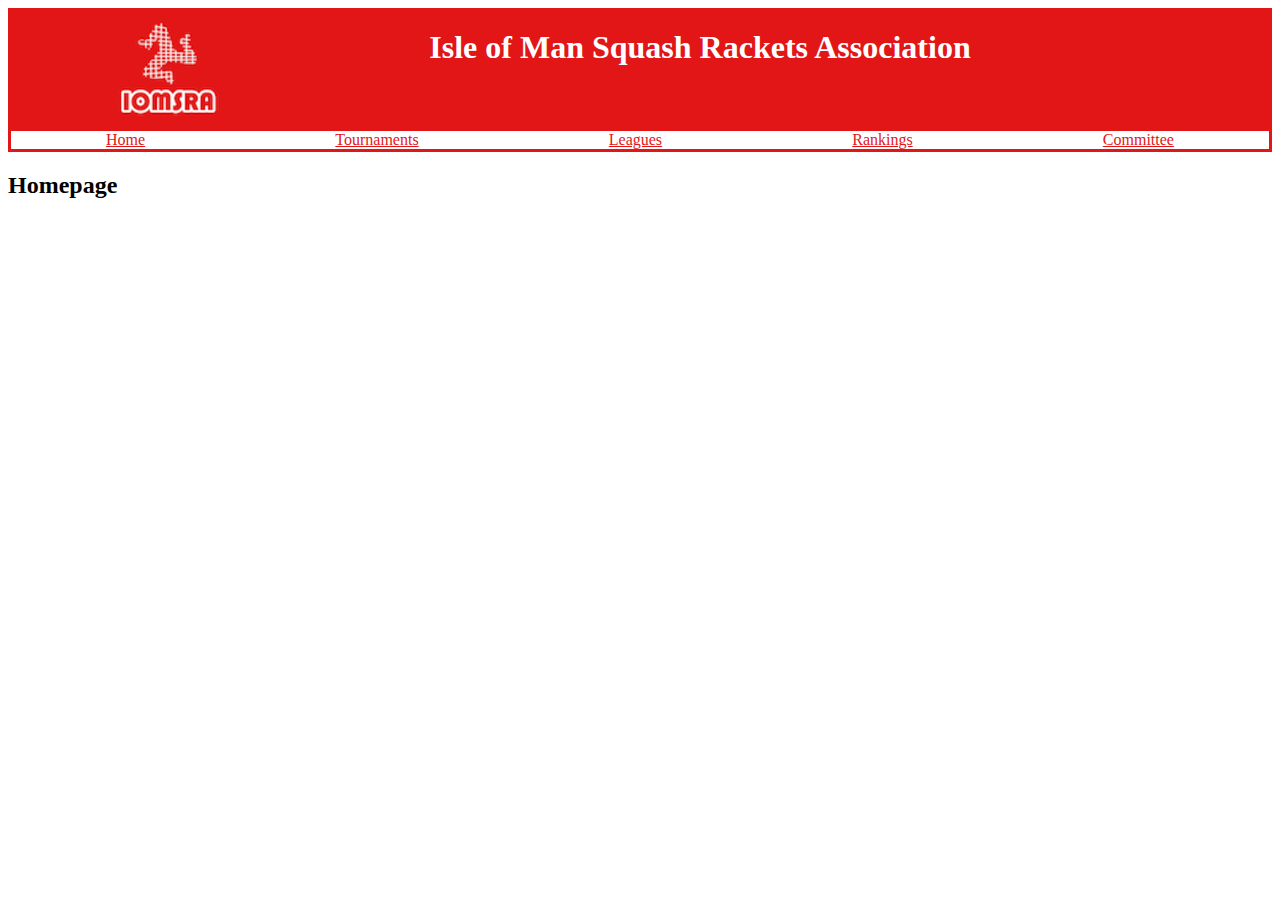
<file: index.html>
<!DOCTYPE html>
<html lang="en">
<head>
    <meta charset="UTF-8">
    <meta name="viewport" content="width=device-width, initial-scale=1.0">
    <title>IOMSRA</title>
    <link rel="stylesheet" href="./style.css" >
</head>
<body>
    <div class="banner" class="Container"> 
        <img src="./assets/images/IOMSRA.jpg" alt="IOMSRA logo"> 
        <h1> Isle of Man Squash Rackets Association </h1><br/>
       </div>
    <div class="menu">
        <li><a href="./index.html">Home</a></li>
        <li><a href="./public/Tournaments.html">Tournaments</a> </li>
        <li><a href="./public/Leagues.html">Leagues</a></li>
        <li><a href="./public/Rankings.html">Rankings</a></li>
        <li><a href="./public/Committee.html">Committee</a></li>

    </div>
    <div>
        <h2>Homepage</h2>
    </div>

    
</body>
</html>
</file>
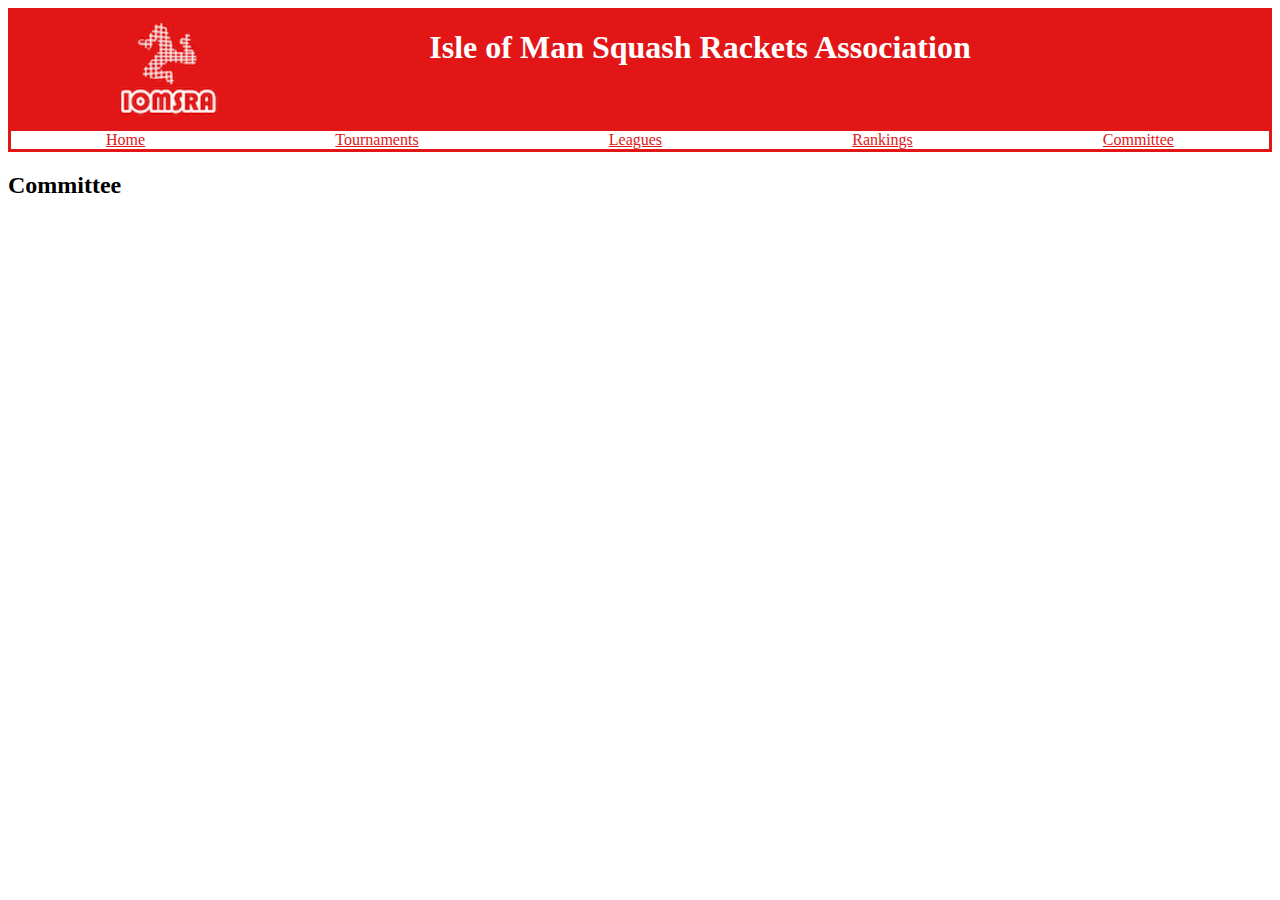
<file: public/Committee.html>
<!DOCTYPE html>
<html lang="en">
<head>
    <meta charset="UTF-8">
    <meta name="viewport" content="width=device-width, initial-scale=1.0">
    <title>IOMSRA Committee</title>
    <link rel="stylesheet" href="../style.css" >
</head>
<body>
    <div class="banner" class="Container"> 
        <img src="../assets/images/IOMSRA.jpg" alt="IOMSRA logo"> 
        <h1> Isle of Man Squash Rackets Association </h1><br/>
       </div>
    <div class="menu">
        <li><a href="../index.html">Home</a></li>
        <li><a href="../public/Tournaments.html">Tournaments</a> </li>
        <li><a href="../public/Leagues.html">Leagues</a></li>
        <li><a href="../public/Rankings.html">Rankings</a></li>
        <li><a href="../public/Committee.html">Committee</a></li>

    </div>
    <div>
        <h2>Committee</h2>
    </div>
</body>
</html>
</file>
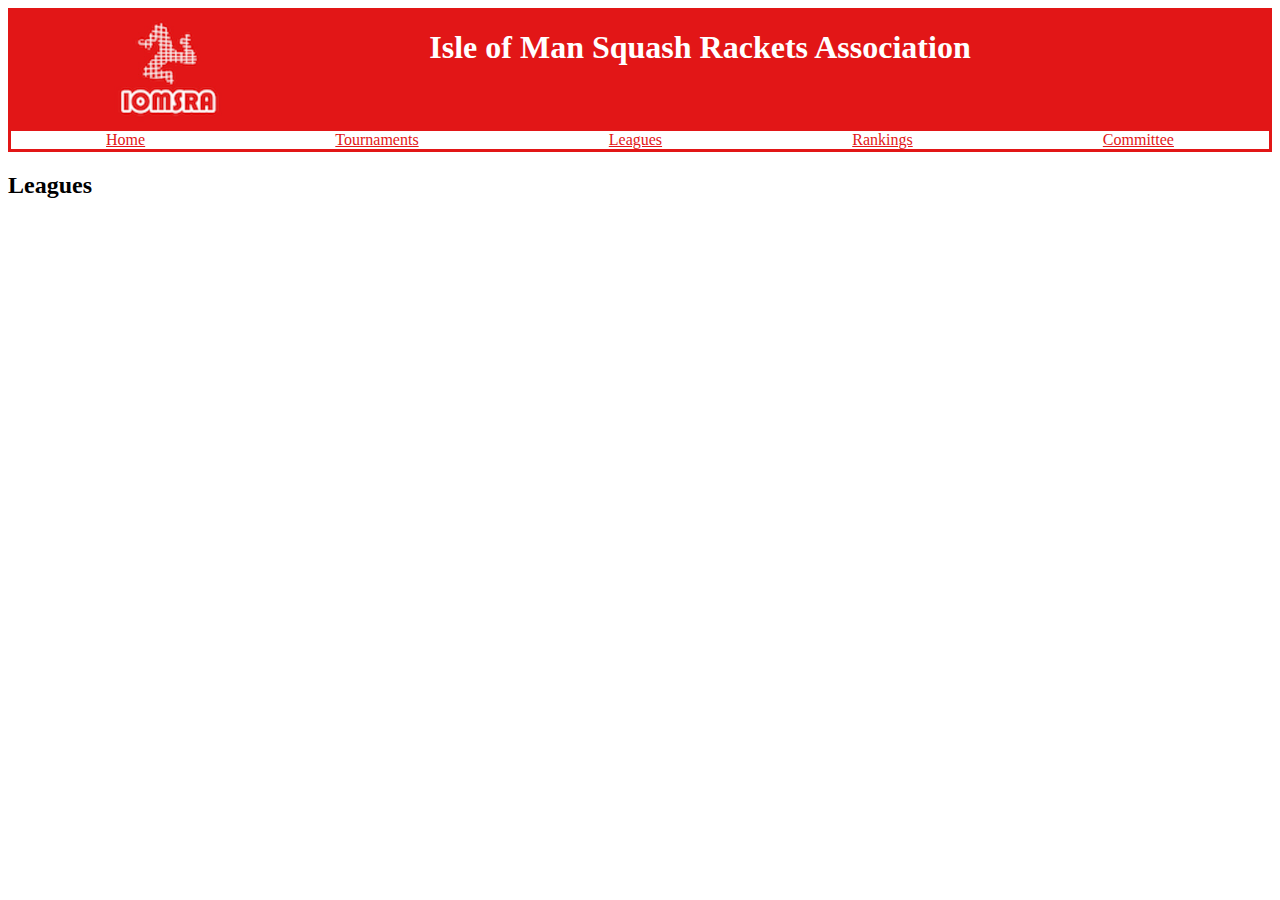
<file: public/Leagues.html>
<!DOCTYPE html>
<html lang="en">
<head>
    <meta charset="UTF-8">
    <meta name="viewport" content="width=device-width, initial-scale=1.0">
    <title>IOMSRA Leagues</title>
    <link rel="stylesheet" href="../style.css" >
</head>
<body>
    <div class="banner" class="Container"> 
        <img src="../assets/images/IOMSRA.jpg" alt="IOMSRA logo"> 
        <h1> Isle of Man Squash Rackets Association </h1><br/>
       </div>
    <div class="menu">
        <li><a href="../index.html">Home</a></li>
        <li><a href="../public/Tournaments.html">Tournaments</a> </li>
        <li><a href="../public/Leagues.html">Leagues</a></li>
        <li><a href="../public/Rankings.html">Rankings</a></li>
        <li><a href="../public/Committee.html">Committee</a></li>

    </div>
    <div>
        <h2>Leagues</h2>
    </div>
    
</body>
</html>
</file>
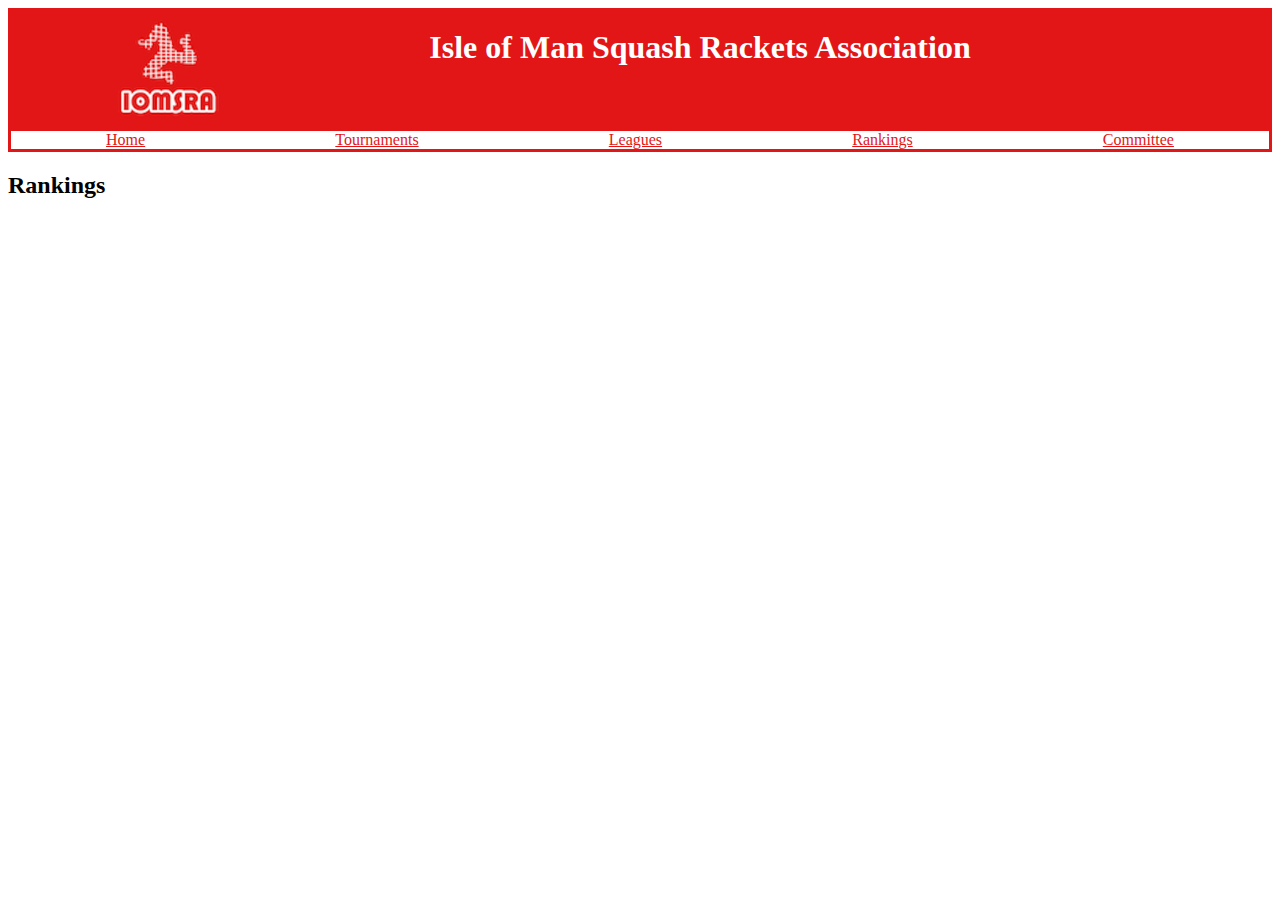
<file: public/Rankings.html>
<!DOCTYPE html>
<html lang="en">
<head>
    <meta charset="UTF-8">
    <meta name="viewport" content="width=device-width, initial-scale=1.0">
    <title>IOMSRA Rankings</title>
    <link rel="stylesheet" href="../style.css" >
</head>
<body>
    <div class="banner" class="Container"> 
        <img src="../assets/images/IOMSRA.jpg" alt="IOMSRA logo"> 
        <h1> Isle of Man Squash Rackets Association </h1><br/>
       </div>
    <div class="menu">
        <li><a href="../index.html">Home</a></li>
        <li><a href="../public/Tournaments.html">Tournaments</a> </li>
        <li><a href="../public/Leagues.html">Leagues</a></li>
        <li><a href="../public/Rankings.html">Rankings</a></li>
        <li><a href="../public/Committee.html">Committee</a></li>

    </div>
    <div>
        <h2>Rankings</h2>
    </div>
</body>
</html>
</file>
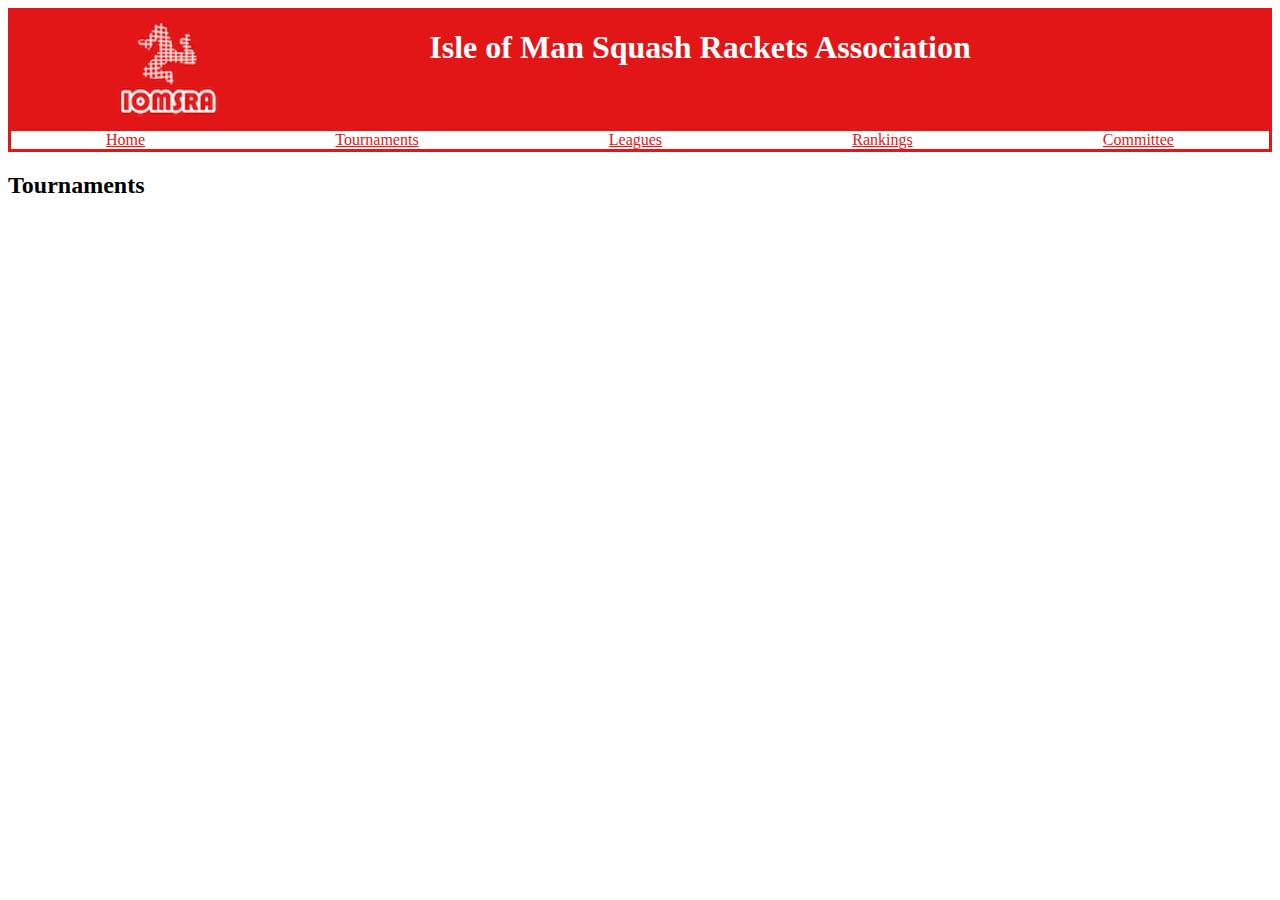
<file: public/Tournaments.html>
<!DOCTYPE html>
<html lang="en">
<head>
    <meta charset="UTF-8">
    <meta name="viewport" content="width=device-width, initial-scale=1.0">
    <title>IOMSRA Tournaments</title>
    <link rel="stylesheet" href="../style.css" >
</head>
<body>
    <div class="banner" class="Container"> 
        <img src="../assets/images/IOMSRA.jpg" alt="IOMSRA logo"> 
        <h1> Isle of Man Squash Rackets Association </h1><br/>
       </div>
    <div class="menu">
        <li><a href="../index.html">Home</a></li>
        <li><a href="../public/Tournaments.html">Tournaments</a> </li>
        <li><a href="../public/Leagues.html">Leagues</a></li>
        <li><a href="../public/Rankings.html">Rankings</a></li>
        <li><a href="../public/Committee.html">Committee</a></li>

    </div>
    <div>
        <h2>Tournaments</h2>
    </div>
</body>
</html>
</file>
<file: style.css>
.banner{
    background-color: #e21617;
    display:flex;
    font-size: justify;
    width: 100%;
    justify-content:space-around;
    color:white

}
.menu{
    background-color: white;
    border: solid #e21617;
    display:flex;
    justify-content: space-around;

}
@media (max-width:500px){
    .menu{
      display:flex;
      flex-flow:column wrap;
      float:left;
      gap:50px;
      margin-right: 10px;
    }
    .menu>li{
        width:100px;
    }
}
img{
    height:120px;
}
li{
    list-style: none;

}
a{
    color:#e21617
}
</file>
